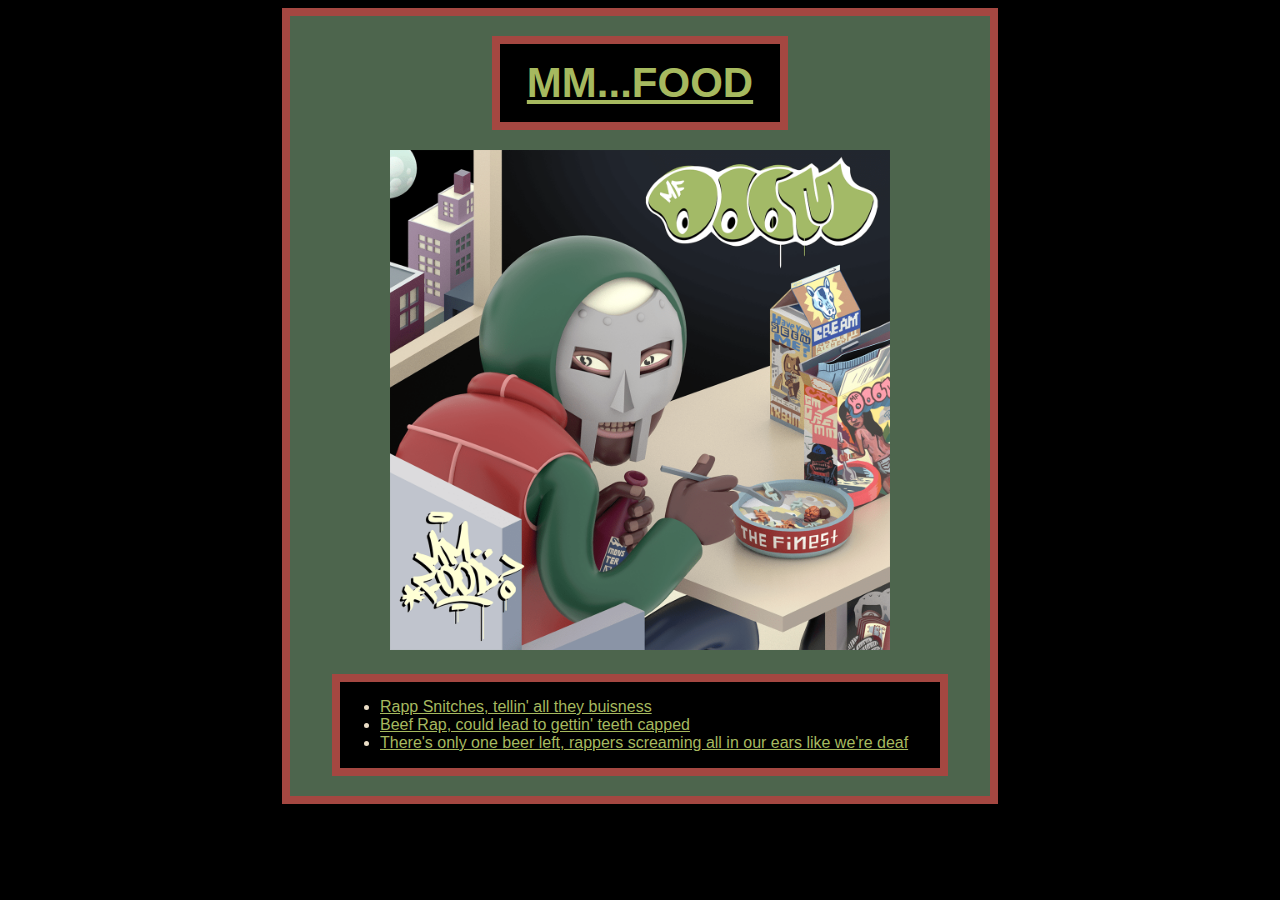
<file: index.html>
<!DOCTYPE html>
<html lang="en">
    <head>
        <link rel="stylesheet" href="./DOOM-styles.css">
        <meta charset="UTF-8">
        <title>MF DOOM MM...FOOD</title>
    </head>
    
    <div class="homepage-div">
        <body>
            <h1 id="homepage-heading">MM...FOOD</h1>
            <div class="homepage-art"><img src="./food-images/mm-food.png" class="album-art" alt="MM...FOOD album art"></div>

            <div class="homepage-list">
                <ul>
                    <li><a href="recipes/rapp-snitch-knishes.html">Rapp Snitches, tellin' all they buisness</a></li>
                    <li><a href="recipes/beef-rap.html">Beef Rap, could lead to gettin' teeth capped</a></li>
                    <li><a href="recipes/one-beer.html">There's only one beer left, rappers screaming all in our ears like we're deaf</a></li>
                </ul>
            </div>    
        </body>
    </div>
</html>
</file>
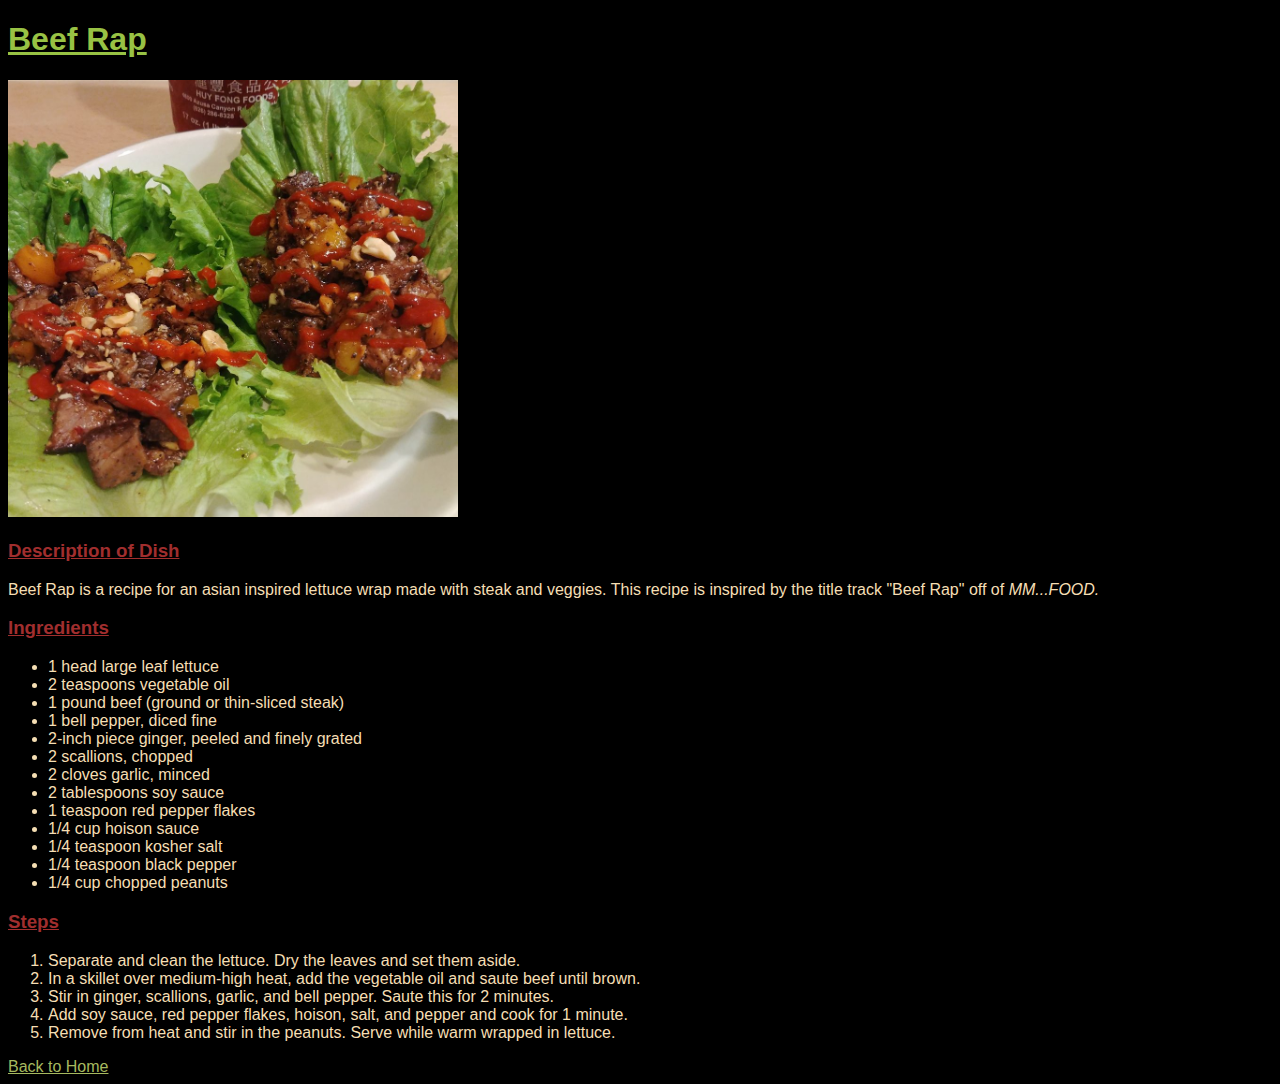
<file: recipes/beef-rap.html>
<!DOCTYPE html>
<html lang="en">
    <head>
        <link rel="stylesheet" href="../DOOM-styles.css">
        <meta charset="UTF-8">
        <title>Beef Rap</title>
    </head>
    <body>
        <h1>Beef Rap</h1>
        <img src="../food-images/beefrap.jpeg" alt="Image of Beef Rap">

        <h3>Description of Dish</h3>
        <p>Beef Rap is a recipe for an asian inspired lettuce wrap made with steak and veggies.
           This recipe is inspired by the title track "Beef Rap" off of <i>MM...FOOD.</i> 
        </p>

        <div>
            <h3>Ingredients</h3>
            <ul>
                <li>1 head large leaf lettuce</li>
                <li>2 teaspoons vegetable oil</li>
                <li>1 pound beef (ground or thin-sliced steak)</li>
                <li>1 bell pepper, diced fine</li>
                <li>2-inch piece ginger, peeled and finely grated</li>
                <li>2 scallions, chopped</li>
                <li>2 cloves garlic, minced</li>
                <li>2 tablespoons soy sauce</li>
                <li>1 teaspoon red pepper flakes</li>
                <li>1/4 cup hoison sauce</li>
                <li>1/4 teaspoon kosher salt</li>
                <li>1/4 teaspoon black pepper</li>
                <li>1/4 cup chopped peanuts</li>
            </ul>

            <h3>Steps</h3>
            <ol>
                <li>Separate and clean the lettuce. Dry the leaves and set them aside.</li>
                <li>In a skillet over medium-high heat, add the vegetable oil and saute beef until brown.</li>
                <li>Stir in ginger, scallions, garlic, and bell pepper. Saute this for 2 minutes.</li>
                <li>Add soy sauce, red pepper flakes, hoison, salt, and pepper and cook for 1 minute.</li>
                <li>Remove from heat and stir in the peanuts. Serve while warm wrapped in lettuce.</li>
            </ol>

        </div>
        <a href="../index.html">Back to Home</a>
    </body>
</html>
</file>
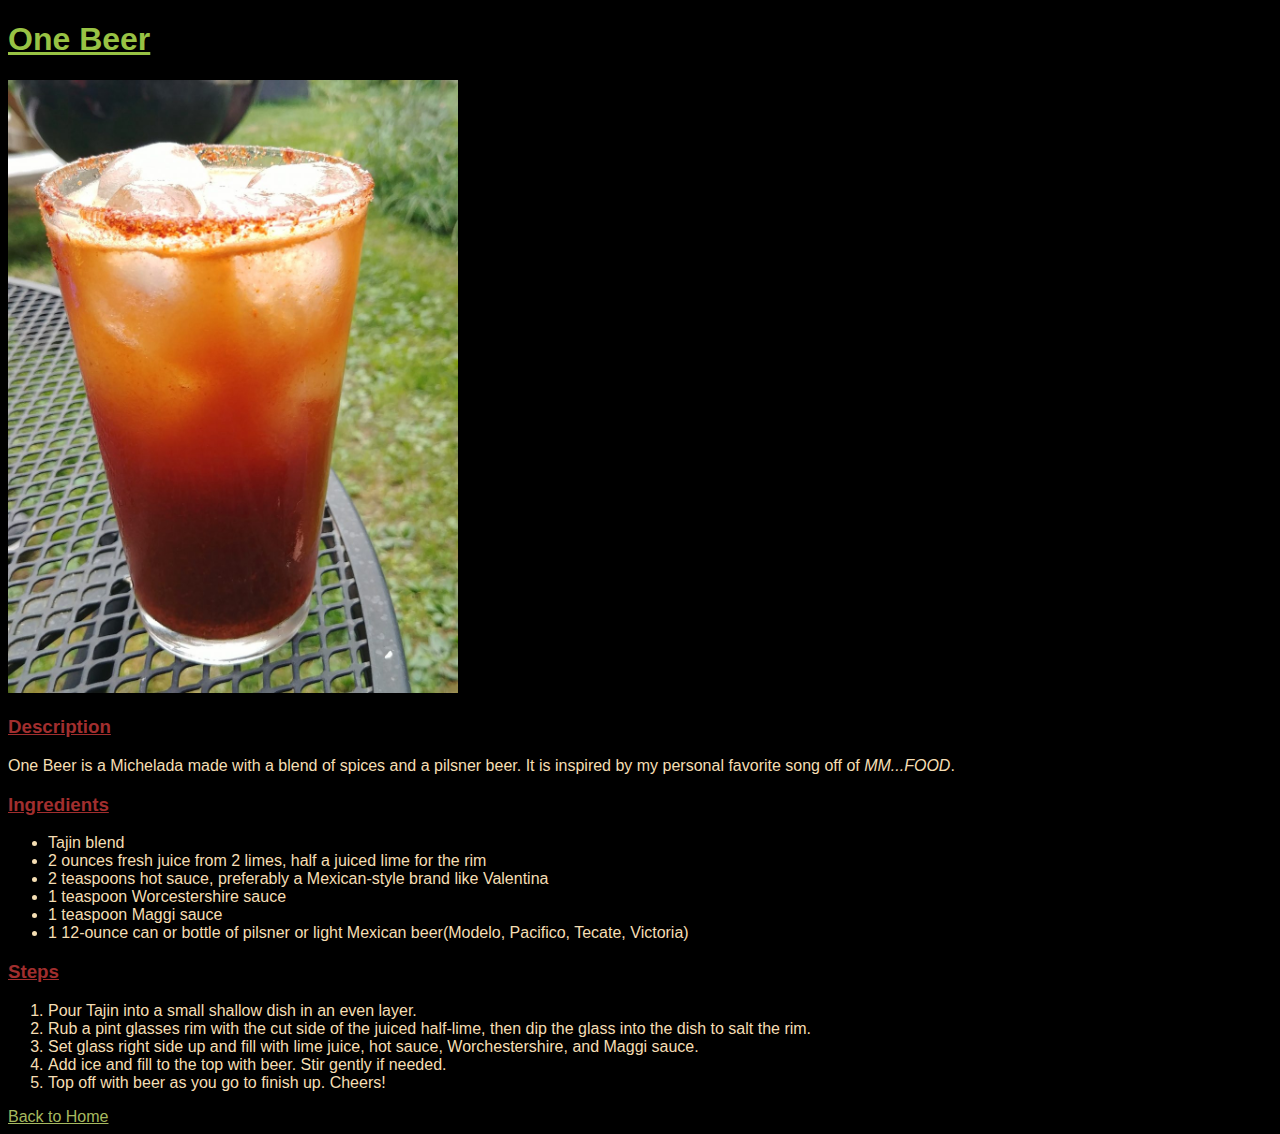
<file: recipes/one-beer.html>
<!DOCTYPE html>
<html lang="en">
    <head>
        <link rel="stylesheet" href="../DOOM-styles.css">
        <meta charset="UTF-8">
        <title>One Beer</title>
    </head>

    <body>
        <h1>One Beer</h1>
        <img src="../food-images/onebeer.jpeg" alt="Image of One Beer">

        <h3>Description</h3>
        <p>
            One Beer is a Michelada made with a blend of spices and a pilsner beer. 
            It is inspired by my personal favorite song off of <i>MM...FOOD</i>.
        </p>
        
        <div>
            <h3>Ingredients</h3>
            <ul>
                <li>Tajin blend</li>
                <li>2 ounces fresh juice from 2 limes, half a juiced lime for the rim</li>
                <li>2 teaspoons hot sauce, preferably a Mexican-style brand like Valentina</li>
                <li>1 teaspoon Worcestershire sauce</li>
                <li>1 teaspoon Maggi sauce</li>
                <li>1 12-ounce can or bottle of pilsner or light Mexican beer(Modelo, Pacifico, Tecate, Victoria)</li>
            </ul>

            <h3>Steps</h3>
            <ol>
                <li>Pour Tajin into a small shallow dish in an even layer.</li>
                <li>Rub a pint glasses rim with the cut side of the juiced half-lime, then dip the glass into the dish to salt the rim.</li>
                <li>Set glass right side up and fill with lime juice, hot sauce, Worchestershire, and Maggi sauce.</li>
                <li>Add ice and fill to the top with beer. Stir gently if needed.</li>
                <li>Top off with beer as you go to finish up. Cheers!</li>
            </ol>
        </div>
        <a href="../index.html">Back to Home</a>
    </body>
</html>
</file>
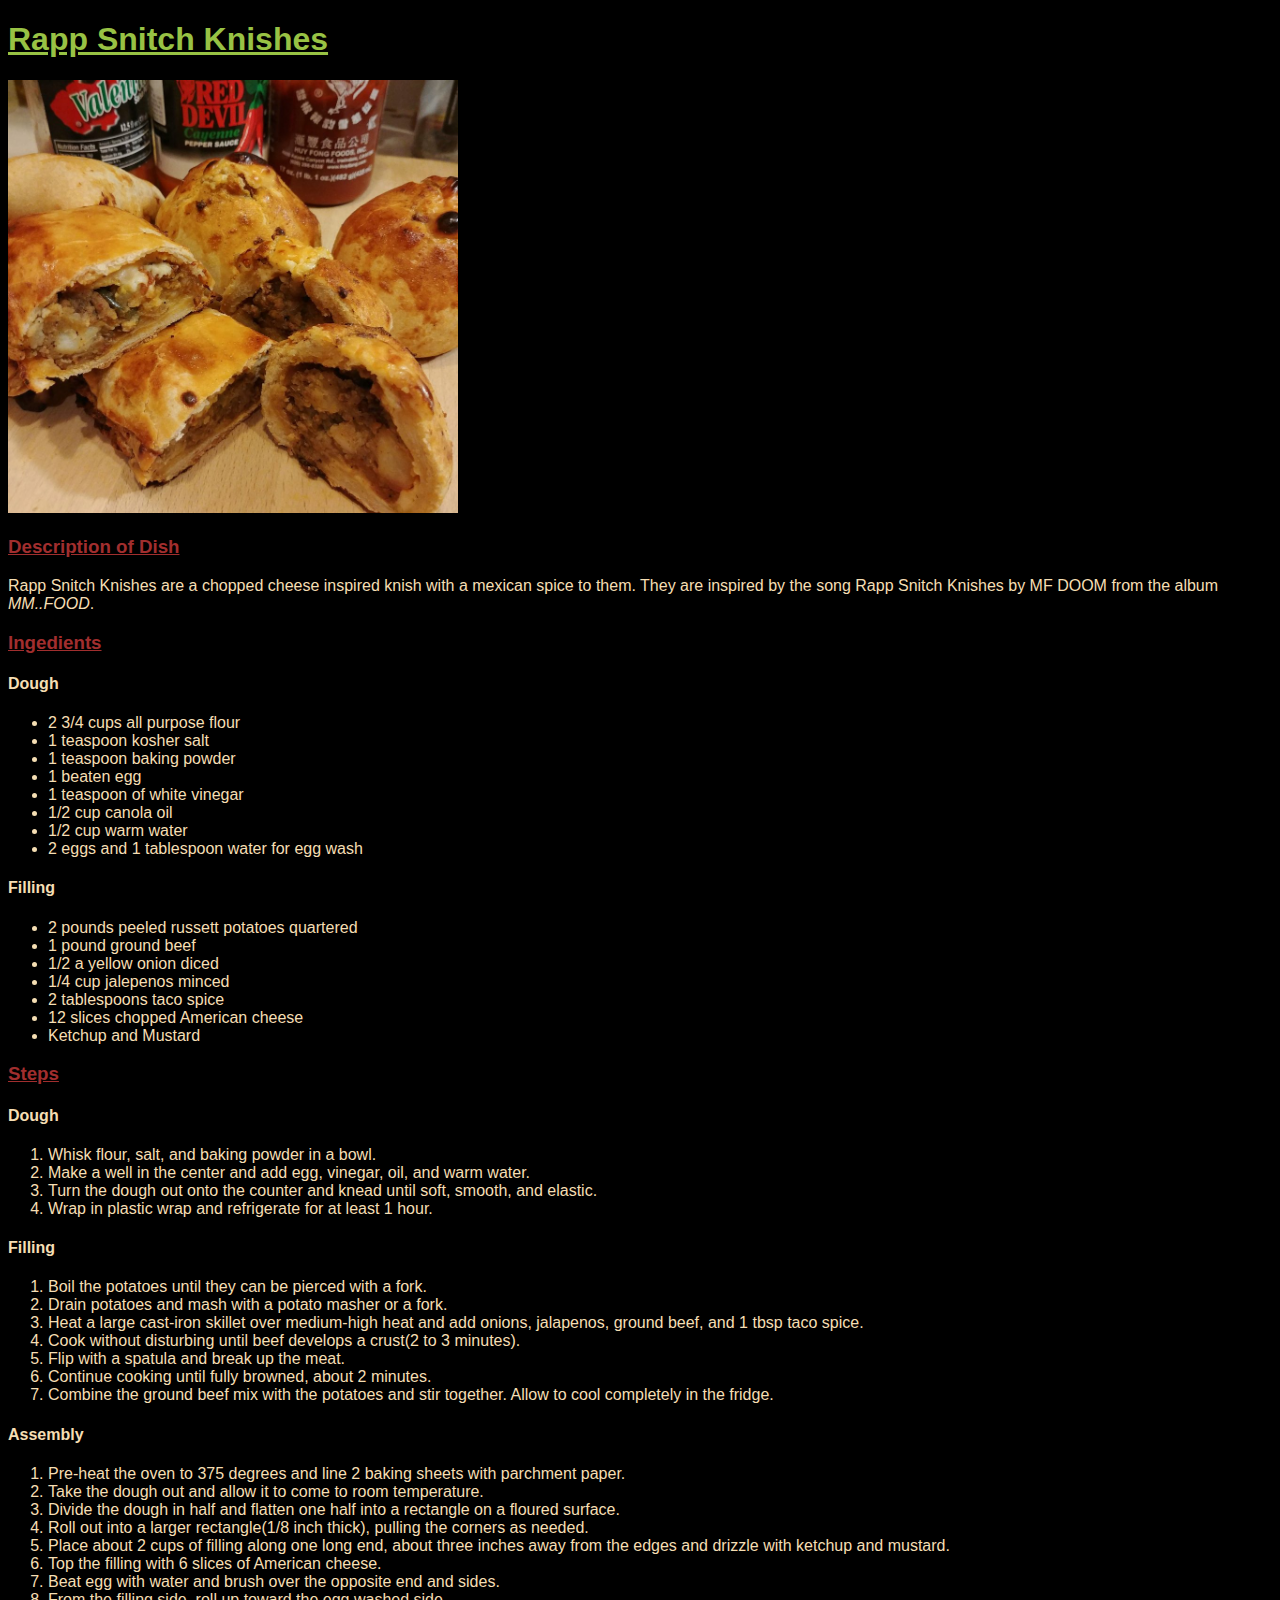
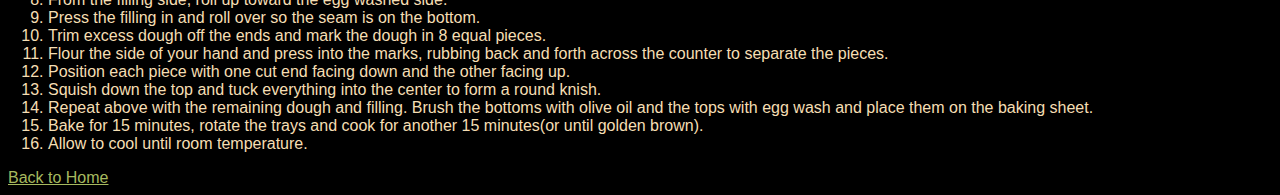
<file: recipes/rapp-snitch-knishes.html>
<!DOCTYPE html>
<html lang="en">
    <head>
        <link rel="stylesheet" href="../DOOM-styles.css">
        <meta charset="UTF-8">
        <title>Rapp Snitch Knishes</title>
    </head>

    <body>
        <h1>Rapp Snitch Knishes</h1>
        <img src="../food-images/knish.jpeg" alt="Image of Rapp Snitch Knishes">
        
        <h3>Description of Dish</h3>
        <p>
            Rapp Snitch Knishes are a chopped cheese inspired knish with a mexican spice to them.
            They are inspired by the song Rapp Snitch Knishes by MF DOOM from the album <i>MM..FOOD</i>. 
        </p> 

        <div>
            <h3>Ingedients</h3>
            
            <h4>Dough</h4>
            <ul>
                <li>2 3/4 cups all purpose flour</li>
                <li>1 teaspoon kosher salt</li>
                <li>1 teaspoon baking powder</li>
                <li>1 beaten egg</li>
                <li>1 teaspoon of white vinegar</li>
                <li>1/2 cup canola oil</li>
                <li>1/2 cup warm water</li>
                <li>2 eggs and 1 tablespoon water for egg wash</li>
            </ul>
            
            <h4>Filling</h4>
            <ul>
                <li>2 pounds peeled russett potatoes quartered</li>
                <li>1 pound ground beef</li>
                <li>1/2 a yellow onion diced</li>
                <li>1/4 cup jalepenos minced</li>
                <li>2 tablespoons taco spice</li>
                <li>12 slices chopped American cheese</li>
                <li>Ketchup and Mustard</li>
            </ul>
        </div>

        <div>
            <h3>Steps</h3>
            
            <h4>Dough</h4>
            <ol>
                <li>Whisk flour, salt, and baking powder in a bowl.</li>
                <li>Make a well in the center and add egg, vinegar, oil, and warm water.</li>
                <li>Turn the dough out onto the counter and knead until soft, smooth, and elastic.</li>
                <li>Wrap in plastic wrap and refrigerate for at least 1 hour.</li>
            </ol>

            <h4>Filling</h4>
            <ol>
                <li>Boil the potatoes until they can be pierced with a fork.</li>
                <li>Drain potatoes and mash with a potato masher or a fork.</li>
                <li>Heat a large cast-iron skillet over medium-high heat and add onions, jalapenos, ground beef, and 1 tbsp taco spice.</li>
                <li>Cook without disturbing until beef develops a crust(2 to 3 minutes).</li>
                <li>Flip with a spatula and break up the meat.</li>
                <li>Continue cooking until fully browned, about 2 minutes.</li>
                <li>Combine the ground beef mix with the potatoes and stir together. Allow to cool completely in the fridge.</li>
            </ol>

            <h4>Assembly</h4>
            <ol>
                <li>Pre-heat the oven to 375 degrees and line 2 baking sheets with parchment paper.</li>
                <li>Take the dough out and allow it to come to room temperature.</li>
                <li>Divide the dough in half and flatten one half into a rectangle on a floured surface.</li>
                <li>Roll out into a larger rectangle(1/8 inch thick), pulling the corners as needed.</li>
                <li>Place about 2 cups of filling along one long end, about three inches away from the edges and drizzle with ketchup and mustard.</li>
                <li>Top the filling with 6 slices of American cheese.</li>
                <li>Beat egg with water and brush over the opposite end and sides.</li>
                <li>From the filling side, roll up toward the egg washed side.</li>
                <li>Press the filling in and roll over so the seam is on the bottom.</li>
                <li>Trim excess dough off the ends and mark the dough in 8 equal pieces.</li>
                <li>Flour the side of your hand and press into the marks, rubbing back and forth across the counter to separate the pieces.</li>
                <li>Position each piece with one cut end facing down and the other facing up.</li>
                <li>Squish down the top and tuck everything into the center to form a round knish.</li>
                <li>Repeat above with the remaining dough and filling. Brush the bottoms with olive oil and the tops with egg wash and place them on the baking sheet.</li>
                <li>Bake for 15 minutes, rotate the trays and cook for another 15 minutes(or until golden brown).</li>
                <li>Allow to cool until room temperature.</li>
            </ol>
        </div>
        <a href="../index.html">Back to Home</a>
    </body>
</html>
</file>
<file: DOOM-styles.css>
body {
    background-color: black;
    color: wheat;
    font-family: Arial, Verdana, sans-serif;
}

.album-art {
    height: auto;
    width: 500px;
}

.homepage-art {
    text-align: center;
    margin-top: 20px;
    margin-bottom: 20px;
}

img {
    height: auto;
    width: 450px;
}

h1 {
    color: rgb(152, 194, 68);
    text-decoration: underline;
    font-weight: bold;
}

h3 {
    color: rgb(161, 46, 46);
    text-decoration: underline;
    font-weight: bold;
}

#homepage-heading {
    color: #a6b95f;
    background-color: black;
    border: 8px solid #a44741;
    text-align: center;
    width: 250px;
    padding: 15px;
    font-size: 42px;
    margin: auto;
    margin-top: 20px;
    margin-bottom: 10px; 
}

.homepage-div {
    border: 8px solid #a44741;
    width: 700px;
    height: auto;
    margin: auto;
    background-color: #4d654d;
} 

.homepage-list {
    margin: 10px auto;
    margin-bottom: 20px;
    border: 8px solid #a44741;
    width: 600px;
    background-color: black;
    color: #eaddc6;
}

a:link {
    color: #a6b95f;
}

a:hover {
    color: #4d654d;
}

a:visited {
    color: #a44741;
}
</file>
